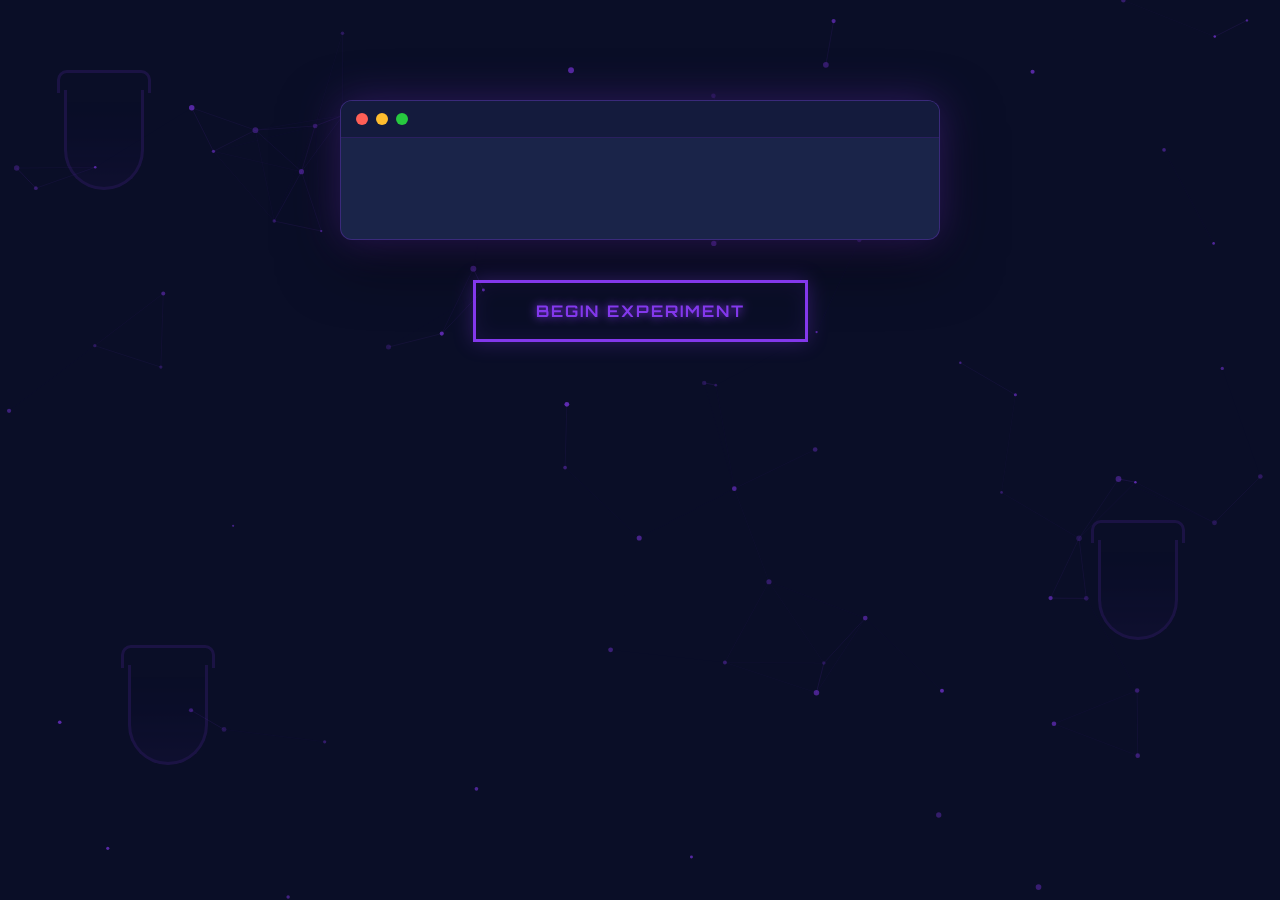
<file: love-lab.html>
<!DOCTYPE html>
<html lang="en">
<head>
  <meta charset="UTF-8">
  <meta name="viewport" content="width=device-width, initial-scale=1.0">
  <title>Love Laboratory ❤️‍🔥</title>
  <link rel="stylesheet" href="love-lab-style.css">
  <link href="https://fonts.googleapis.com/css2?family=Orbitron:wght@400;700;900&family=Space+Mono:wght@400;700&display=swap" rel="stylesheet">
</head>
<body>
  
  <!-- Particle System Background -->
  <canvas id="particles"></canvas>
  
  <!-- Lab Equipment Decoration -->
  <div class="lab-equipment">
    <div class="beaker beaker-1"></div>
    <div class="beaker beaker-2"></div>
    <div class="beaker beaker-3"></div>
  </div>

  <!-- Main Container -->
  <div class="container">
    
    <!-- Welcome Screen -->
    <section id="welcome" class="screen active">
      <div class="terminal-window">
        <div class="terminal-header">
          <span class="terminal-dot red"></span>
          <span class="terminal-dot yellow"></span>
          <span class="terminal-dot green"></span>
        </div>
        <div class="terminal-body">
          <p class="terminal-line"><span class="prompt">$</span> initializing_love_protocol.exe</p>
          <p class="terminal-line typing-effect" data-text=">> System: Love detected... [OK]"></p>
          <p class="terminal-line typing-effect" data-text=">> Running compatibility tests..."></p>
          <p class="terminal-line typing-effect" data-text=">> Chemistry levels: OFF THE CHARTS ⚗️"></p>
          <p class="terminal-line typing-effect" data-text=">> Ready to begin experiment?"></p>
        </div>
      </div>
      <button class="neon-button" onclick="startExperiment()">
        <span>BEGIN EXPERIMENT</span>
      </button>
    </section>

    <!-- Dashboard -->
    <section id="dashboard" class="screen">
      <h1 class="glitch-title" data-text="LOVE LABORATORY">LOVE LABORATORY</h1>
      <p class="subtitle">Select an experiment to run</p>
      
      <div class="experiments-grid">
        
        <div class="experiment-card" onclick="runExperiment('timeline')" style="--accent: #ff006e">
          <div class="card-corner"></div>
          <div class="experiment-icon">⏳</div>
          <h3>TIME CAPSULE</h3>
          <p>Our moments preserved in data</p>
          <div class="status-indicator">
            <span class="status-dot"></span> READY
          </div>
        </div>

        <div class="experiment-card" onclick="runExperiment('reasons')" style="--accent: #8338ec">
          <div class="card-corner"></div>
          <div class="experiment-icon">💜</div>
          <h3>REASON GENERATOR</h3>
          <p>Why you're extraordinary</p>
          <div class="status-indicator">
            <span class="status-dot"></span> READY
          </div>
        </div>

        <div class="experiment-card" onclick="runExperiment('quiz')" style="--accent: #3a86ff">
          <div class="card-corner"></div>
          <div class="experiment-icon">🧪</div>
          <h3>COMPATIBILITY TEST</h3>
          <p>How well do we match?</p>
          <div class="status-indicator">
            <span class="status-dot"></span> READY
          </div>
        </div>

        <div class="experiment-card" onclick="runExperiment('future')" style="--accent: #fb5607">
          <div class="card-corner"></div>
          <div class="experiment-icon">🔮</div>
          <h3>FUTURE SIMULATOR</h3>
          <p>Our story, projected forward</p>
          <div class="status-indicator">
            <span class="status-dot"></span> READY
          </div>
        </div>

      </div>
    </section>

    <!-- Time Capsule -->
    <section id="timeline" class="screen">
      <button class="back-button" onclick="backToDashboard()">← BACK TO LAB</button>
      <h2 class="section-title">TIME CAPSULE EXPERIMENT</h2>
      
      <div class="timeline">
        <div class="timeline-item" style="--delay: 0.1s">
          <div class="timeline-date">Day 001</div>
          <div class="timeline-content">
            <h4>First Contact</h4>
            <p>The moment everything changed. My heart did this weird skip thing.</p>
          </div>
        </div>
        
        <div class="timeline-item" style="--delay: 0.2s">
          <div class="timeline-date">Day 023</div>
          <div class="timeline-content">
            <h4>The Realization</h4>
            <p>I couldn't stop thinking about you. Science confirms: you're stuck in my brain.</p>
          </div>
        </div>
        
        <div class="timeline-item" style="--delay: 0.3s">
          <div class="timeline-date">Day 089</div>
          <div class="timeline-content">
            <h4>Peak Happiness</h4>
            <p>That day we laughed until 3am. My cheeks hurt but I didn't care.</p>
          </div>
        </div>
        
        <div class="timeline-item" style="--delay: 0.4s">
          <div class="timeline-date">Today</div>
          <div class="timeline-content">
            <h4>Still Going Strong</h4>
            <p>Every day with you is a new experiment in joy. Results: consistently amazing.</p>
          </div>
        </div>
      </div>
    </section>

    <!-- Reasons Generator -->
    <section id="reasons" class="screen">
      <button class="back-button" onclick="backToDashboard()">← BACK TO LAB</button>
      <h2 class="section-title">REASON GENERATOR</h2>
      
      <div class="generator-container">
        <div class="reason-display" id="reasonDisplay">
          <p>Click the button to generate a reason why you're amazing</p>
        </div>
        <button class="generate-button" onclick="generateReason()">
          <span>GENERATE REASON</span>
        </button>
        <div class="reason-counter">
          Generated: <span id="reasonCount">0</span> / ∞
        </div>
      </div>
    </section>

    <!-- Quiz -->
    <section id="quiz" class="screen">
      <button class="back-button" onclick="backToDashboard()">← BACK TO LAB</button>
      <h2 class="section-title">COMPATIBILITY TEST</h2>
      
      <div class="quiz-container">
        <div class="question-card" id="quizCard">
          <h3>Question 1:</h3>
          <p>What's my favorite way to spend time with you?</p>
          <div class="quiz-options">
            <button class="quiz-option" onclick="answerQuiz(1)">A) Doing absolutely nothing together</button>
            <button class="quiz-option" onclick="answerQuiz(1)">B) Going on adventures</button>
            <button class="quiz-option" onclick="answerQuiz(1)">C) Deep 2am conversations</button>
            <button class="quiz-option" onclick="answerQuiz(1)">D) All of the above ✓</button>
          </div>
        </div>
        
        <div class="quiz-result" id="quizResult" style="display: none;">
          <div class="result-meter">
            <div class="meter-fill" id="meterFill"></div>
          </div>
          <h3>COMPATIBILITY: <span id="compatScore">0</span>%</h3>
          <p>Just kidding, it's always been 100%. The test was rigged from the start because you're perfect. 💜</p>
        </div>
      </div>
    </section>

    <!-- Future Simulator -->
    <section id="future" class="screen">
      <button class="back-button" onclick="backToDashboard()">← BACK TO LAB</button>
      <h2 class="section-title">FUTURE SIMULATOR</h2>
      
      <div class="future-container">
        <div class="future-card">
          <div class="future-icon">📅</div>
          <h3>Next Month</h3>
          <p>Still making each other laugh at the dumbest things</p>
        </div>
        
        <div class="future-card">
          <div class="future-icon">🎂</div>
          <h3>Next Year</h3>
          <p>Even more inside jokes, even more memories</p>
        </div>
        
        <div class="future-card">
          <div class="future-icon">🌟</div>
          <h3>Five Years</h3>
          <p>Looking back at this website and smiling at how far we've come</p>
        </div>
        
        <div class="future-card">
          <div class="future-icon">♾️</div>
          <h3>Forever</h3>
          <p>You and me, still figuring it out together</p>
        </div>
      </div>
      
      <div class="final-message">
        <div class="message-box">
          <p>No matter what the future holds, I'm glad you're in it. Happy Valentine's Day. ❤️</p>
        </div>
      </div>
    </section>

  </div>

  <script src="love-lab-script.js"></script>
</body>
</html>
</file>
<file: love-lab-style.css>
:root {
  --bg-dark: #0a0e27;
  --bg-secondary: #141b3d;
  --bg-card: #1a2449;
  --text-primary: #e0e7ff;
  --text-secondary: #94a3b8;
  --accent-pink: #ff006e;
  --accent-purple: #8338ec;
  --accent-blue: #3a86ff;
  --accent-orange: #fb5607;
  --neon-glow: rgba(131, 56, 236, 0.5);
  --accent-green: #06ffa5;
}

* {
  margin: 0;
  padding: 0;
  box-sizing: border-box;
}

body {
  font-family: 'Space Mono', monospace;
  background: var(--bg-dark);
  color: var(--text-primary);
  overflow-x: hidden;
  min-height: 100vh;
  position: relative;
}

/* Particle Background */
#particles {
  position: fixed;
  top: 0;
  left: 0;
  width: 100%;
  height: 100%;
  z-index: -1;
}

/* Lab Equipment Decorations */
.lab-equipment {
  position: fixed;
  width: 100%;
  height: 100%;
  pointer-events: none;
  z-index: 0;
  opacity: 0.15;
}

.beaker {
  position: absolute;
  width: 80px;
  height: 100px;
  border: 3px solid var(--accent-purple);
  border-top: none;
  border-radius: 0 0 40px 40px;
  background: linear-gradient(180deg, 
    transparent 0%,
    rgba(131, 56, 236, 0.1) 50%,
    rgba(131, 56, 236, 0.3) 100%
  );
  animation: bubble 4s ease-in-out infinite;
}

.beaker::before {
  content: '';
  position: absolute;
  top: -20px;
  left: -10px;
  right: -10px;
  height: 20px;
  border: 3px solid var(--accent-purple);
  border-bottom: none;
  border-radius: 10px 10px 0 0;
}

.beaker-1 {
  top: 10%;
  left: 5%;
  animation-delay: 0s;
}

.beaker-2 {
  top: 60%;
  right: 8%;
  animation-delay: 1.5s;
}

.beaker-3 {
  bottom: 15%;
  left: 10%;
  animation-delay: 3s;
}

@keyframes bubble {
  0%, 100% { transform: translateY(0); }
  50% { transform: translateY(-10px); }
}

/* Container */
.container {
  max-width: 1200px;
  margin: 0 auto;
  padding: 40px 20px;
  position: relative;
  z-index: 1;
}

/* Screens */
.screen {
  display: none;
  min-height: 80vh;
  animation: fadeInScale 0.6s cubic-bezier(0.16, 1, 0.3, 1);
}

.screen.active {
  display: block;
}

@keyframes fadeInScale {
  from {
    opacity: 0;
    transform: scale(0.95) translateY(20px);
  }
  to {
    opacity: 1;
    transform: scale(1) translateY(0);
  }
}

/* Terminal Window */
.terminal-window {
  max-width: 600px;
  margin: 60px auto 40px;
  background: var(--bg-card);
  border-radius: 12px;
  box-shadow: 
    0 0 40px rgba(131, 56, 236, 0.3),
    0 20px 60px rgba(0, 0, 0, 0.5);
  overflow: hidden;
  border: 1px solid rgba(131, 56, 236, 0.3);
}

.terminal-header {
  background: var(--bg-secondary);
  padding: 12px 15px;
  display: flex;
  gap: 8px;
  border-bottom: 1px solid rgba(131, 56, 236, 0.2);
}

.terminal-dot {
  width: 12px;
  height: 12px;
  border-radius: 50%;
}

.terminal-dot.red { background: #ff5f56; }
.terminal-dot.yellow { background: #ffbd2e; }
.terminal-dot.green { background: #27c93f; }

.terminal-body {
  padding: 30px;
  font-size: 14px;
  line-height: 1.8;
}

.terminal-line {
  margin: 8px 0;
  opacity: 0;
  animation: terminalReveal 0.5s ease forwards;
}

.terminal-line:nth-child(1) { animation-delay: 0.3s; }
.terminal-line:nth-child(2) { animation-delay: 0.8s; }
.terminal-line:nth-child(3) { animation-delay: 1.3s; }
.terminal-line:nth-child(4) { animation-delay: 1.8s; }
.terminal-line:nth-child(5) { animation-delay: 2.3s; }

@keyframes terminalReveal {
  to { opacity: 1; }
}

.prompt {
  color: var(--accent-purple);
  margin-right: 8px;
  font-weight: 700;
}

/* Neon Button */
.neon-button {
  display: block;
  margin: 40px auto;
  padding: 18px 60px;
  background: transparent;
  border: 3px solid var(--accent-purple);
  color: var(--accent-purple);
  font-family: 'Orbitron', sans-serif;
  font-size: 16px;
  font-weight: 700;
  letter-spacing: 2px;
  cursor: pointer;
  position: relative;
  overflow: hidden;
  transition: all 0.3s ease;
  text-shadow: 0 0 10px var(--accent-purple);
  box-shadow: 
    0 0 20px rgba(131, 56, 236, 0.3),
    inset 0 0 20px rgba(131, 56, 236, 0.1);
}

.neon-button::before {
  content: '';
  position: absolute;
  top: 0;
  left: -100%;
  width: 100%;
  height: 100%;
  background: linear-gradient(90deg, 
    transparent, 
    rgba(131, 56, 236, 0.4), 
    transparent
  );
  transition: left 0.5s ease;
}

.neon-button:hover {
  background: var(--accent-purple);
  color: white;
  box-shadow: 
    0 0 40px rgba(131, 56, 236, 0.6),
    0 0 80px rgba(131, 56, 236, 0.3),
    inset 0 0 20px rgba(255, 255, 255, 0.2);
  transform: scale(1.05);
}

.neon-button:hover::before {
  left: 100%;
}

/* Glitch Title */
.glitch-title {
  font-family: 'Orbitron', sans-serif;
  font-size: 4rem;
  font-weight: 900;
  text-align: center;
  margin: 40px 0 20px;
  color: var(--text-primary);
  text-shadow: 
    0 0 20px var(--accent-purple),
    0 0 40px var(--accent-purple);
  position: relative;
  animation: glitch 8s infinite;
}

.glitch-title::before,
.glitch-title::after {
  content: attr(data-text);
  position: absolute;
  top: 0;
  left: 0;
  width: 100%;
  height: 100%;
}

.glitch-title::before {
  animation: glitchTop 3s infinite;
  clip-path: polygon(0 0, 100% 0, 100% 33%, 0 33%);
  text-shadow: 2px 0 var(--accent-pink);
}

.glitch-title::after {
  animation: glitchBottom 3s infinite;
  clip-path: polygon(0 67%, 100% 67%, 100% 100%, 0 100%);
  text-shadow: -2px 0 var(--accent-blue);
}

@keyframes glitch {
  0%, 90%, 100% { transform: translate(0); }
  92% { transform: translate(-2px, 2px); }
  94% { transform: translate(2px, -2px); }
  96% { transform: translate(-2px, -2px); }
}

@keyframes glitchTop {
  0%, 90%, 100% { transform: translate(0); }
  92% { transform: translate(4px, 0); }
}

@keyframes glitchBottom {
  0%, 90%, 100% { transform: translate(0); }
  92% { transform: translate(-4px, 0); }
}

.subtitle {
  text-align: center;
  color: var(--text-secondary);
  font-size: 1.1rem;
  margin-bottom: 60px;
  letter-spacing: 1px;
}

/* Experiments Grid */
.experiments-grid {
  display: grid;
  grid-template-columns: repeat(auto-fit, minmax(280px, 1fr));
  gap: 30px;
  margin: 60px 0;
}

.experiment-card {
  background: var(--bg-card);
  border: 2px solid rgba(255, 255, 255, 0.1);
  border-radius: 16px;
  padding: 40px 30px;
  cursor: pointer;
  position: relative;
  overflow: hidden;
  transition: all 0.4s cubic-bezier(0.16, 1, 0.3, 1);
}

.card-corner {
  position: absolute;
  top: 0;
  right: 0;
  width: 60px;
  height: 60px;
  background: var(--accent);
  opacity: 0.2;
  clip-path: polygon(100% 0, 100% 100%, 0 0);
}

.experiment-card::before {
  content: '';
  position: absolute;
  top: 0;
  left: 0;
  width: 100%;
  height: 4px;
  background: var(--accent);
  transform: scaleX(0);
  transform-origin: left;
  transition: transform 0.4s ease;
}

.experiment-card:hover::before {
  transform: scaleX(1);
}

.experiment-card:hover {
  transform: translateY(-10px) scale(1.02);
  border-color: var(--accent);
  box-shadow: 
    0 20px 60px rgba(0, 0, 0, 0.4),
    0 0 40px var(--accent);
}

.experiment-icon {
  font-size: 3rem;
  margin-bottom: 20px;
}

.experiment-card h3 {
  font-family: 'Orbitron', sans-serif;
  font-size: 1.3rem;
  margin-bottom: 12px;
  color: var(--text-primary);
}

.experiment-card p {
  color: var(--text-secondary);
  margin-bottom: 20px;
  line-height: 1.6;
}

.status-indicator {
  display: flex;
  align-items: center;
  gap: 8px;
  font-size: 0.85rem;
  color: var(--accent);
  font-weight: 700;
  letter-spacing: 1px;
}

.status-dot {
  width: 8px;
  height: 8px;
  background: var(--accent);
  border-radius: 50%;
  box-shadow: 0 0 10px var(--accent);
  animation: pulse 2s infinite;
}

@keyframes pulse {
  0%, 100% { opacity: 1; }
  50% { opacity: 0.4; }
}

/* Back Button */
.back-button {
  background: transparent;
  border: 2px solid var(--text-secondary);
  color: var(--text-secondary);
  padding: 12px 30px;
  font-family: 'Space Mono', monospace;
  font-size: 14px;
  cursor: pointer;
  margin-bottom: 30px;
  transition: all 0.3s ease;
  letter-spacing: 1px;
}

.back-button:hover {
  background: var(--text-secondary);
  color: var(--bg-dark);
  transform: translateX(-5px);
}

/* Section Title */
.section-title {
  font-family: 'Orbitron', sans-serif;
  font-size: 2.5rem;
  text-align: center;
  margin-bottom: 50px;
  color: var(--text-primary);
  text-transform: uppercase;
  letter-spacing: 3px;
}

/* Timeline */
.timeline {
  max-width: 800px;
  margin: 0 auto;
  position: relative;
  padding-left: 40px;
}

.timeline::before {
  content: '';
  position: absolute;
  left: 0;
  top: 0;
  bottom: 0;
  width: 2px;
  background: linear-gradient(180deg, var(--accent-purple), var(--accent-pink));
}

.timeline-item {
  margin-bottom: 50px;
  opacity: 0;
  animation: slideIn 0.6s ease forwards;
  animation-delay: var(--delay);
}

@keyframes slideIn {
  to {
    opacity: 1;
  }
}

.timeline-date {
  display: inline-block;
  background: var(--accent-purple);
  color: white;
  padding: 6px 16px;
  border-radius: 20px;
  font-size: 0.85rem;
  font-weight: 700;
  margin-bottom: 15px;
  box-shadow: 0 0 20px var(--neon-glow);
}

.timeline-content {
  background: var(--bg-card);
  padding: 25px;
  border-radius: 12px;
  border-left: 4px solid var(--accent-purple);
  box-shadow: 0 10px 30px rgba(0, 0, 0, 0.3);
}

.timeline-content h4 {
  font-family: 'Orbitron', sans-serif;
  font-size: 1.3rem;
  margin-bottom: 10px;
  color: var(--text-primary);
}

.timeline-content p {
  color: var(--text-secondary);
  line-height: 1.6;
}

/* Reason Generator */
.generator-container {
  max-width: 600px;
  margin: 0 auto;
  text-align: center;
}

.reason-display {
  background: var(--bg-card);
  border: 2px solid var(--accent-pink);
  border-radius: 16px;
  padding: 60px 40px;
  margin-bottom: 40px;
  min-height: 200px;
  display: flex;
  align-items: center;
  justify-content: center;
  box-shadow: 
    0 0 40px rgba(255, 0, 110, 0.3),
    0 20px 60px rgba(0, 0, 0, 0.4);
}

.reason-display p {
  font-size: 1.4rem;
  line-height: 1.8;
  color: var(--text-primary);
}

.generate-button {
  background: var(--accent-pink);
  border: none;
  color: white;
  padding: 18px 50px;
  font-family: 'Orbitron', sans-serif;
  font-size: 16px;
  font-weight: 700;
  cursor: pointer;
  border-radius: 50px;
  transition: all 0.3s ease;
  box-shadow: 0 0 30px rgba(255, 0, 110, 0.4);
  letter-spacing: 2px;
}

.generate-button:hover {
  transform: scale(1.05);
  box-shadow: 0 0 50px rgba(255, 0, 110, 0.6);
}

.generate-button:active {
  transform: scale(0.95);
}

.reason-counter {
  margin-top: 30px;
  color: var(--text-secondary);
  font-size: 1rem;
}

.reason-counter span {
  color: var(--accent-pink);
  font-weight: 700;
  font-size: 1.2rem;
}

/* Quiz */
.quiz-container {
  max-width: 700px;
  margin: 0 auto;
}

.question-card {
  background: var(--bg-card);
  border-radius: 16px;
  padding: 50px 40px;
  box-shadow: 0 20px 60px rgba(0, 0, 0, 0.4);
  border: 2px solid rgba(58, 134, 255, 0.3);
}

.question-card h3 {
  font-family: 'Orbitron', sans-serif;
  color: var(--accent-blue);
  margin-bottom: 20px;
  font-size: 1.5rem;
}

.question-card p {
  font-size: 1.2rem;
  margin-bottom: 30px;
  line-height: 1.6;
}

.quiz-options {
  display: flex;
  flex-direction: column;
  gap: 15px;
}

.quiz-option {
  background: var(--bg-secondary);
  border: 2px solid rgba(255, 255, 255, 0.1);
  color: var(--text-primary);
  padding: 18px 25px;
  font-family: 'Space Mono', monospace;
  font-size: 1rem;
  text-align: left;
  cursor: pointer;
  border-radius: 8px;
  transition: all 0.3s ease;
}

.quiz-option:hover {
  background: var(--accent-blue);
  border-color: var(--accent-blue);
  transform: translateX(10px);
}

.quiz-result {
  text-align: center;
  padding: 40px;
}

.result-meter {
  width: 100%;
  max-width: 400px;
  height: 30px;
  background: var(--bg-secondary);
  border-radius: 15px;
  margin: 0 auto 30px;
  overflow: hidden;
  border: 2px solid rgba(255, 255, 255, 0.2);
}

.meter-fill {
  height: 100%;
  width: 0%;
  background: linear-gradient(90deg, var(--accent-pink), var(--accent-purple), var(--accent-blue));
  border-radius: 15px;
  transition: width 2s ease;
  box-shadow: 0 0 20px var(--accent-purple);
}

.quiz-result h3 {
  font-family: 'Orbitron', sans-serif;
  font-size: 2rem;
  margin-bottom: 20px;
}

.quiz-result span {
  color: var(--accent-pink);
}

/* Future Container */
.future-container {
  display: grid;
  grid-template-columns: repeat(auto-fit, minmax(250px, 1fr));
  gap: 30px;
  margin-bottom: 60px;
}

.future-card {
  background: var(--bg-card);
  border: 2px solid rgba(251, 86, 7, 0.3);
  border-radius: 16px;
  padding: 40px 30px;
  text-align: center;
  transition: all 0.3s ease;
}

.future-card:hover {
  transform: translateY(-10px);
  border-color: var(--accent-orange);
  box-shadow: 0 0 40px rgba(251, 86, 7, 0.3);
}

.future-icon {
  font-size: 3rem;
  margin-bottom: 20px;
}

.future-card h3 {
  font-family: 'Orbitron', sans-serif;
  font-size: 1.3rem;
  margin-bottom: 15px;
  color: var(--accent-orange);
}

.future-card p {
  color: var(--text-secondary);
  line-height: 1.6;
}

/* Final Message */
.final-message {
  margin-top: 80px;
}

.message-box {
  background: linear-gradient(135deg, var(--accent-pink), var(--accent-purple));
  border-radius: 16px;
  padding: 50px 40px;
  text-align: center;
  box-shadow: 
    0 0 60px rgba(255, 0, 110, 0.4),
    0 20px 60px rgba(0, 0, 0, 0.5);
  animation: heartbeat 2s ease-in-out infinite;
}

@keyframes heartbeat {
  0%, 100% { transform: scale(1); }
  10% { transform: scale(1.02); }
  20% { transform: scale(1); }
}

.message-box p {
  font-size: 1.3rem;
  line-height: 1.8;
  color: white;
  font-weight: 400;
}

/* Secret Data Page Styles */
.secret-intro {
  text-align: center;
  margin-bottom: 60px;
}

.decryption-effect {
  background: var(--bg-card);
  border: 2px solid var(--accent-green);
  border-radius: 12px;
  padding: 30px;
  max-width: 500px;
  margin: 0 auto;
  box-shadow: 0 0 40px rgba(6, 255, 165, 0.3);
  animation: flicker 2s infinite;
}

@keyframes flicker {
  0%, 100% { opacity: 1; }
  50% { opacity: 0.95; }
}

.decryption-effect p:first-child {
  color: var(--accent-green);
  font-family: 'Orbitron', sans-serif;
  font-size: 1.5rem;
  font-weight: 700;
  margin-bottom: 10px;
  text-shadow: 0 0 10px var(--accent-green);
}

.decrypt-text {
  color: var(--text-secondary);
  font-size: 1rem;
  font-style: italic;
}

.secret-section {
  margin: 60px 0;
}

.section-header {
  text-align: center;
  margin-bottom: 40px;
}

.section-header h3 {
  font-family: 'Orbitron', sans-serif;
  font-size: 2rem;
  color: var(--accent-green);
  margin-bottom: 10px;
  text-shadow: 0 0 20px var(--accent-green);
}

.section-header p {
  color: var(--text-secondary);
  font-size: 1rem;
}

/* Photo Gallery */
.photo-gallery {
  display: grid;
  grid-template-columns: repeat(auto-fit, minmax(250px, 1fr));
  gap: 30px;
  max-width: 900px;
  margin: 0 auto;
}

.gallery-item {
  animation: fadeInUp 0.6s ease backwards;
}

.gallery-item:nth-child(1) { animation-delay: 0.1s; }
.gallery-item:nth-child(2) { animation-delay: 0.2s; }
.gallery-item:nth-child(3) { animation-delay: 0.3s; }

@keyframes fadeInUp {
  from {
    opacity: 0;
    transform: translateY(30px);
  }
  to {
    opacity: 1;
    transform: translateY(0);
  }
}

.photo-frame {
  background: var(--bg-card);
  border: 3px solid var(--accent-green);
  border-radius: 16px;
  padding: 15px;
  box-shadow: 
    0 0 30px rgba(6, 255, 165, 0.3),
    0 10px 40px rgba(0, 0, 0, 0.4);
  transition: all 0.4s ease;
  position: relative;
  overflow: hidden;
}

.photo-frame::before {
  content: '';
  position: absolute;
  top: -2px;
  left: -2px;
  right: -2px;
  bottom: -2px;
  background: linear-gradient(45deg, var(--accent-green), var(--accent-blue), var(--accent-purple));
  border-radius: 16px;
  opacity: 0;
  transition: opacity 0.4s ease;
  z-index: -1;
}

.photo-frame:hover {
  transform: translateY(-10px) scale(1.05);
  box-shadow: 
    0 0 50px rgba(6, 255, 165, 0.5),
    0 20px 60px rgba(0, 0, 0, 0.5);
}

.photo-frame:hover::before {
  opacity: 0.3;
}

.secret-photo {
  width: 100%;
  height: 300px;
  object-fit: cover;
  border-radius: 8px;
  display: block;
}

.photo-label {
  margin-top: 12px;
  text-align: center;
  color: var(--accent-green);
  font-family: 'Space Mono', monospace;
  font-size: 0.85rem;
  font-weight: 700;
  letter-spacing: 1px;
}

/* Audio Player Section */
.audio-player-container {
  max-width: 600px;
  margin: 0 auto;
  background: var(--bg-card);
  border: 2px solid var(--accent-green);
  border-radius: 16px;
  padding: 40px;
  box-shadow: 0 0 40px rgba(6, 255, 165, 0.3);
}

.waveform-visual {
  display: flex;
  justify-content: center;
  align-items: flex-end;
  gap: 6px;
  height: 60px;
  margin-bottom: 25px;
}

.wave-bar {
  width: 8px;
  background: var(--accent-green);
  border-radius: 4px;
  animation: waveAnimation 1.2s ease-in-out infinite;
  box-shadow: 0 0 10px var(--accent-green);
}

.wave-bar:nth-child(1) { height: 30%; animation-delay: 0s; }
.wave-bar:nth-child(2) { height: 60%; animation-delay: 0.1s; }
.wave-bar:nth-child(3) { height: 80%; animation-delay: 0.2s; }
.wave-bar:nth-child(4) { height: 50%; animation-delay: 0.3s; }
.wave-bar:nth-child(5) { height: 70%; animation-delay: 0.4s; }
.wave-bar:nth-child(6) { height: 40%; animation-delay: 0.5s; }
.wave-bar:nth-child(7) { height: 90%; animation-delay: 0.6s; }
.wave-bar:nth-child(8) { height: 55%; animation-delay: 0.7s; }

@keyframes waveAnimation {
  0%, 100% { height: 30%; }
  50% { height: 100%; }
}

.secret-audio {
  width: 100%;
  margin-bottom: 20px;
  outline: none;
  border-radius: 30px;
  background: var(--bg-secondary);
}

.secret-audio::-webkit-media-controls-panel {
  background: var(--bg-secondary);
  border-radius: 30px;
}

.audio-description {
  text-align: center;
  color: var(--text-secondary);
  font-size: 1rem;
  line-height: 1.6;
}

/* Secret Message Box */
.secret-message-box {
  margin-top: 60px;
  max-width: 700px;
  margin-left: auto;
  margin-right: auto;
}

.glowing-border {
  position: relative;
  background: var(--bg-card);
  border-radius: 16px;
  padding: 45px 40px;
  box-shadow: 0 20px 60px rgba(0, 0, 0, 0.5);
}

.glowing-border::before {
  content: '';
  position: absolute;
  top: -3px;
  left: -3px;
  right: -3px;
  bottom: -3px;
  background: linear-gradient(45deg, 
    var(--accent-pink), 
    var(--accent-purple), 
    var(--accent-blue), 
    var(--accent-green)
  );
  border-radius: 16px;
  z-index: -1;
  opacity: 0.7;
  animation: borderGlow 3s linear infinite;
  background-size: 300% 300%;
}

@keyframes borderGlow {
  0% { background-position: 0% 50%; }
  50% { background-position: 100% 50%; }
  100% { background-position: 0% 50%; }
}

.secret-text {
  color: var(--text-primary);
  font-size: 1.2rem;
  line-height: 1.9;
  text-align: center;
}

/* Responsive */
@media (max-width: 768px) {
  .glitch-title {
    font-size: 2.5rem;
  }
  
  .section-title {
    font-size: 1.8rem;
  }
  
  .experiments-grid {
    grid-template-columns: 1fr;
  }
  
  .terminal-body {
    padding: 20px;
    font-size: 12px;
  }
  
  .future-container {
    grid-template-columns: 1fr;
  }
  
  .timeline {
    padding-left: 30px;
  }
  
  .photo-gallery {
    grid-template-columns: 1fr;
    gap: 25px;
  }
  
  .audio-player-container {
    padding: 30px 25px;
  }
  
  .secret-message-box {
    margin-top: 40px;
  }
}

@media (max-width: 480px) {
  .glitch-title {
    font-size: 2rem;
  }
  
  .neon-button {
    padding: 15px 40px;
    font-size: 14px;
  }
  
  .reason-display {
    padding: 40px 25px;
  }
  
  .reason-display p {
    font-size: 1.1rem;
  }
  
  .secret-photo {
    height: 250px;
  }
  
  .section-header h3 {
    font-size: 1.5rem;
  }
  
  .audio-player-container {
    padding: 25px 20px;
  }
  
  .glowing-border {
    padding: 30px 25px;
  }
  
  .secret-text {
    font-size: 1rem;
  }
  
  .decryption-effect {
    padding: 25px 20px;
  }
  
  .decryption-effect p:first-child {
    font-size: 1.2rem;
  }
  
  .waveform-visual {
    height: 50px;
  }
}

/* ========== NEW SPECIAL FEATURES ========== */

/* Floating Hearts Background */
#floatingHearts {
  position: fixed;
  top: 0;
  left: 0;
  width: 100%;
  height: 100%;
  pointer-events: none;
  z-index: 0;
  overflow: hidden;
}

.floating-heart {
  position: absolute;
  font-size: 20px;
  opacity: 0;
  animation: floatUp 8s ease-in infinite;
  pointer-events: none;
}

@keyframes floatUp {
  0% {
    transform: translateY(0) rotate(0deg);
    opacity: 0;
  }
  10% {
    opacity: 0.8;
  }
  90% {
    opacity: 0.3;
  }
  100% {
    transform: translateY(-100vh) rotate(360deg);
    opacity: 0;
  }
}

/* Sticker System */
#stickerContainer {
  position: fixed;
  top: 0;
  left: 0;
  width: 100%;
  height: 100%;
  pointer-events: none;
  z-index: 100;
}

.sticker {
  position: absolute;
  font-size: 40px;
  cursor: move;
  pointer-events: all;
  transition: transform 0.2s ease;
  filter: drop-shadow(0 4px 8px rgba(0, 0, 0, 0.3));
  animation: stickerPop 0.4s cubic-bezier(0.68, -0.55, 0.265, 1.55);
}

.sticker:hover {
  transform: scale(1.2) rotate(5deg);
}

.sticker:active {
  transform: scale(0.9);
}

@keyframes stickerPop {
  0% {
    transform: scale(0) rotate(-180deg);
    opacity: 0;
  }
  50% {
    transform: scale(1.2) rotate(10deg);
  }
  100% {
    transform: scale(1) rotate(0deg);
    opacity: 1;
  }
}

/* Sticker Palette */
.sticker-palette {
  position: fixed;
  bottom: 30px;
  right: 30px;
  z-index: 1000;
}

.palette-toggle {
  width: 60px;
  height: 60px;
  background: linear-gradient(135deg, var(--accent-pink), var(--accent-purple));
  border-radius: 50%;
  display: flex;
  flex-direction: column;
  align-items: center;
  justify-content: center;
  cursor: pointer;
  box-shadow: 
    0 4px 20px rgba(131, 56, 236, 0.4),
    0 0 0 4px rgba(131, 56, 236, 0.2);
  transition: all 0.3s ease;
  animation: gentlePulse 3s ease-in-out infinite;
}

.palette-toggle:hover {
  transform: scale(1.1) rotate(10deg);
  box-shadow: 
    0 6px 30px rgba(131, 56, 236, 0.6),
    0 0 0 6px rgba(131, 56, 236, 0.3);
}

.toggle-icon {
  font-size: 28px;
  line-height: 1;
}

.toggle-text {
  font-size: 10px;
  font-weight: 700;
  color: white;
  margin-top: 2px;
  letter-spacing: 0.5px;
}

@keyframes gentlePulse {
  0%, 100% {
    transform: scale(1);
  }
  50% {
    transform: scale(1.05);
  }
}

.sticker-options {
  position: absolute;
  bottom: 75px;
  right: 0;
  background: var(--bg-card);
  border: 2px solid var(--accent-purple);
  border-radius: 16px;
  padding: 15px;
  display: grid;
  grid-template-columns: repeat(3, 1fr);
  gap: 10px;
  opacity: 0;
  transform: translateY(20px) scale(0.9);
  pointer-events: none;
  transition: all 0.3s cubic-bezier(0.68, -0.55, 0.265, 1.55);
  box-shadow: 0 10px 40px rgba(0, 0, 0, 0.5);
  max-width: 200px;
}

.sticker-palette.active .sticker-options {
  opacity: 1;
  transform: translateY(0) scale(1);
  pointer-events: all;
}

.sticker-btn {
  width: 50px;
  height: 50px;
  background: var(--bg-secondary);
  border: 2px solid transparent;
  border-radius: 12px;
  display: flex;
  align-items: center;
  justify-content: center;
  font-size: 28px;
  cursor: pointer;
  transition: all 0.2s ease;
}

.sticker-btn:hover {
  transform: scale(1.15) rotate(5deg);
  border-color: var(--accent-purple);
  background: rgba(131, 56, 236, 0.2);
  box-shadow: 0 0 20px rgba(131, 56, 236, 0.4);
}

.sticker-btn:active {
  transform: scale(0.95);
}

/* Love Message Button */
.love-message-btn {
  position: fixed;
  bottom: 30px;
  left: 30px;
  width: 60px;
  height: 60px;
  background: linear-gradient(135deg, var(--accent-pink), var(--accent-orange));
  border: none;
  border-radius: 50%;
  font-size: 30px;
  cursor: pointer;
  box-shadow: 
    0 4px 20px rgba(255, 0, 110, 0.4),
    0 0 0 4px rgba(255, 0, 110, 0.2);
  transition: all 0.3s ease;
  z-index: 1000;
  animation: gentlePulse 3s ease-in-out infinite;
}

.love-message-btn:hover {
  transform: scale(1.1) rotate(-10deg);
  box-shadow: 
    0 6px 30px rgba(255, 0, 110, 0.6),
    0 0 0 6px rgba(255, 0, 110, 0.3);
}

/* Love Note Modal */
.love-note-modal {
  position: fixed;
  top: 0;
  left: 0;
  width: 100%;
  height: 100%;
  background: rgba(0, 0, 0, 0.8);
  backdrop-filter: blur(10px);
  display: flex;
  align-items: center;
  justify-content: center;
  z-index: 2000;
  opacity: 0;
  pointer-events: none;
  transition: opacity 0.3s ease;
}

.love-note-modal.active {
  opacity: 1;
  pointer-events: all;
}

.love-note-content {
  background: linear-gradient(135deg, var(--bg-card), var(--bg-secondary));
  border: 3px solid var(--accent-pink);
  border-radius: 24px;
  padding: 50px 40px;
  max-width: 500px;
  width: 90%;
  position: relative;
  box-shadow: 
    0 0 60px rgba(255, 0, 110, 0.5),
    0 20px 80px rgba(0, 0, 0, 0.7);
  animation: modalPop 0.5s cubic-bezier(0.68, -0.55, 0.265, 1.55);
}

@keyframes modalPop {
  0% {
    transform: scale(0.5) rotate(-10deg);
    opacity: 0;
  }
  100% {
    transform: scale(1) rotate(0deg);
    opacity: 1;
  }
}

.close-note {
  position: absolute;
  top: 15px;
  right: 20px;
  font-size: 35px;
  color: var(--text-secondary);
  cursor: pointer;
  transition: all 0.2s ease;
  line-height: 1;
}

.close-note:hover {
  color: var(--accent-pink);
  transform: rotate(90deg);
}

.note-icon {
  font-size: 60px;
  text-align: center;
  margin-bottom: 20px;
  animation: bounce 2s ease-in-out infinite;
}

@keyframes bounce {
  0%, 100% {
    transform: translateY(0);
  }
  50% {
    transform: translateY(-10px);
  }
}

.love-note-content p {
  font-size: 1.3rem;
  line-height: 1.8;
  color: var(--text-primary);
  text-align: center;
  font-style: italic;
}

/* Confetti Button */
.confetti-btn {
  position: fixed;
  top: 30px;
  right: 30px;
  width: 60px;
  height: 60px;
  background: linear-gradient(135deg, var(--accent-orange), var(--accent-blue));
  border: none;
  border-radius: 50%;
  font-size: 30px;
  cursor: pointer;
  box-shadow: 
    0 4px 20px rgba(58, 134, 255, 0.4),
    0 0 0 4px rgba(58, 134, 255, 0.2);
  transition: all 0.3s ease;
  z-index: 1000;
  animation: gentlePulse 3s ease-in-out infinite;
  animation-delay: 1s;
}

.confetti-btn:hover {
  transform: scale(1.1) rotate(15deg);
  box-shadow: 
    0 6px 30px rgba(58, 134, 255, 0.6),
    0 0 0 6px rgba(58, 134, 255, 0.3);
}

.confetti-btn:active {
  transform: scale(0.9);
}

/* Confetti Pieces */
.confetti-piece {
  position: fixed;
  width: 10px;
  height: 10px;
  pointer-events: none;
  z-index: 999;
  animation: confettiFall 3s ease-out forwards;
}

@keyframes confettiFall {
  0% {
    transform: translateY(0) rotate(0deg);
    opacity: 1;
  }
  100% {
    transform: translateY(100vh) rotate(720deg);
    opacity: 0;
  }
}

/* Mobile Responsive Adjustments */
@media (max-width: 768px) {
  .sticker-palette,
  .love-message-btn,
  .confetti-btn {
    width: 50px;
    height: 50px;
  }
  
  .palette-toggle .toggle-icon,
  .love-message-btn span,
  .confetti-btn {
    font-size: 24px;
  }
  
  .toggle-text {
    font-size: 8px;
  }
  
  .sticker-options {
    bottom: 65px;
    grid-template-columns: repeat(2, 1fr);
  }
  
  .sticker-btn {
    width: 45px;
    height: 45px;
    font-size: 24px;
  }
  
  .sticker {
    font-size: 30px;
  }
  
  .love-note-content {
    padding: 40px 30px;
  }
  
  .love-note-content p {
    font-size: 1.1rem;
  }
  
  .note-icon {
    font-size: 50px;
  }
}

@media (max-width: 480px) {
  .sticker-palette {
    bottom: 20px;
    right: 20px;
  }
  
  .love-message-btn {
    bottom: 20px;
    left: 20px;
  }
  
  .confetti-btn {
    top: 20px;
    right: 20px;
  }
  
  .love-note-content {
    padding: 35px 25px;
  }
  
  .love-note-content p {
    font-size: 1rem;
  }
}

/* ========== NEW EXPERIMENT SECTIONS CSS ========== */

/* Memory Generator */
.memories-container {
  max-width: 1000px;
  margin: 0 auto;
}

.memory-prompt {
  text-align: center;
  margin-bottom: 50px;
  font-size: 1.2rem;
  color: var(--text-secondary);
  font-style: italic;
}

.memory-grid {
  display: grid;
  grid-template-columns: repeat(auto-fit, minmax(300px, 1fr));
  gap: 30px;
}

.memory-card {
  background: var(--bg-card);
  border: 2px solid rgba(255, 0, 110, 0.3);
  border-radius: 16px;
  padding: 30px;
  opacity: 0;
  animation: fadeInUp 0.6s ease forwards;
  animation-delay: var(--delay);
  transition: all 0.3s ease;
}

.memory-card:hover {
  transform: translateY(-10px);
  border-color: var(--accent-pink);
  box-shadow: 0 0 30px rgba(255, 0, 110, 0.3);
}

.memory-date {
  color: var(--accent-pink);
  font-size: 0.9rem;
  font-weight: 700;
  margin-bottom: 10px;
  letter-spacing: 1px;
}

.memory-icon {
  font-size: 3rem;
  margin: 15px 0;
  text-align: center;
}

.memory-card h4 {
  font-family: 'Orbitron', sans-serif;
  color: var(--text-primary);
  margin-bottom: 15px;
  font-size: 1.3rem;
}

.memory-card p {
  color: var(--text-secondary);
  line-height: 1.7;
}

/* My Promises */
.promises-container {
  max-width: 800px;
  margin: 0 auto;
}

.promise-intro {
  text-align: center;
  margin-bottom: 60px;
  font-size: 1.2rem;
  color: var(--text-secondary);
  font-style: italic;
}

.promises-list {
  margin-bottom: 60px;
}

.promise-item {
  display: flex;
  gap: 30px;
  margin-bottom: 40px;
  opacity: 0;
  animation: slideInLeft 0.6s ease forwards;
  animation-delay: var(--delay);
}

@keyframes slideInLeft {
  from {
    opacity: 0;
    transform: translateX(-50px);
  }
  to {
    opacity: 1;
    transform: translateX(0);
  }
}

.promise-number {
  font-family: 'Orbitron', sans-serif;
  font-size: 3rem;
  font-weight: 900;
  color: var(--accent-orange);
  line-height: 1;
  opacity: 0.3;
  min-width: 80px;
}

.promise-content {
  flex: 1;
  padding: 20px;
  background: var(--bg-card);
  border-left: 4px solid var(--accent-orange);
  border-radius: 8px;
  transition: all 0.3s ease;
}

.promise-content:hover {
  transform: translateX(10px);
  border-color: var(--accent-pink);
  box-shadow: 0 5px 20px rgba(251, 86, 7, 0.2);
}

.promise-content h4 {
  font-family: 'Orbitron', sans-serif;
  color: var(--text-primary);
  margin-bottom: 10px;
  font-size: 1.2rem;
}

.promise-content p {
  color: var(--text-secondary);
  line-height: 1.7;
}

.promise-signature {
  text-align: center;
  padding: 40px;
  background: linear-gradient(135deg, rgba(255, 0, 110, 0.1), rgba(251, 86, 7, 0.1));
  border-radius: 16px;
  border: 2px solid rgba(255, 0, 110, 0.3);
}

.promise-signature p:first-child {
  font-family: 'Orbitron', sans-serif;
  font-size: 1.3rem;
  color: var(--accent-pink);
  margin-bottom: 10px;
}

.signature-date {
  color: var(--text-secondary);
  font-size: 1rem;
}

/* Our Playlist */
.playlist-container {
  max-width: 800px;
  margin: 0 auto;
}

.playlist-intro {
  text-align: center;
  margin-bottom: 50px;
  font-size: 1.2rem;
  color: var(--text-secondary);
  font-style: italic;
}

.song-list {
  margin-bottom: 50px;
}

.song-card {
  display: flex;
  align-items: flex-start;
  gap: 20px;
  padding: 25px;
  background: var(--bg-card);
  border: 2px solid rgba(131, 56, 236, 0.3);
  border-radius: 16px;
  margin-bottom: 20px;
  opacity: 0;
  animation: fadeInUp 0.6s ease forwards;
  animation-delay: var(--delay);
  transition: all 0.3s ease;
}

.song-card:hover {
  border-color: var(--accent-purple);
  box-shadow: 0 0 30px rgba(131, 56, 236, 0.3);
}

.song-play-section {
  display: flex;
  flex-direction: column;
  align-items: center;
  gap: 10px;
  min-width: 80px;
}

.play-btn {
  width: 50px;
  height: 50px;
  border-radius: 50%;
  background: linear-gradient(135deg, var(--accent-purple), var(--accent-pink));
  border: none;
  cursor: pointer;
  display: flex;
  align-items: center;
  justify-content: center;
  transition: all 0.3s ease;
  box-shadow: 0 4px 15px rgba(131, 56, 236, 0.4);
}

.play-btn:hover {
  transform: scale(1.1);
  box-shadow: 0 6px 20px rgba(131, 56, 236, 0.6);
}

.play-btn:active {
  transform: scale(0.95);
}

.play-btn.playing {
  background: linear-gradient(135deg, var(--accent-pink), var(--accent-orange));
}

.play-icon {
  color: white;
  font-size: 18px;
  margin-left: 3px;
}

.song-icon {
  font-size: 2rem;
  text-align: center;
}

.song-info {
  flex: 1;
}

.song-info h4 {
  font-family: 'Orbitron', sans-serif;
  color: var(--accent-purple);
  margin-bottom: 10px;
  font-size: 1.1rem;
}

.song-info p {
  color: var(--text-secondary);
  line-height: 1.6;
  margin-bottom: 15px;
}

.song-audio {
  display: none;
}

.song-progress {
  width: 100%;
  height: 6px;
  background: var(--bg-secondary);
  border-radius: 3px;
  overflow: hidden;
  margin-bottom: 8px;
  cursor: pointer;
}

.progress-bar {
  height: 100%;
  background: linear-gradient(90deg, var(--accent-purple), var(--accent-pink));
  width: 0%;
  transition: width 0.1s linear;
  box-shadow: 0 0 10px var(--accent-purple);
}

.song-time {
  display: flex;
  justify-content: space-between;
  font-size: 0.85rem;
  color: var(--text-secondary);
  font-family: 'Space Mono', monospace;
}

.playlist-note {
  text-align: center;
  padding: 30px;
  background: rgba(131, 56, 236, 0.1);
  border-radius: 12px;
  border: 2px solid rgba(131, 56, 236, 0.3);
}

.playlist-note p {
  color: var(--text-primary);
  font-size: 1.1rem;
  line-height: 1.8;
}

/* Bucket List */
.bucketlist-container {
  max-width: 900px;
  margin: 0 auto;
}

.bucket-intro {
  text-align: center;
  margin-bottom: 50px;
  font-size: 1.2rem;
  color: var(--text-secondary);
}

.bucket-grid {
  display: grid;
  gap: 20px;
}

.bucket-item {
  display: flex;
  align-items: flex-start;
  gap: 20px;
  padding: 25px;
  background: var(--bg-card);
  border: 2px solid rgba(58, 134, 255, 0.3);
  border-radius: 12px;
  opacity: 0;
  animation: fadeInUp 0.5s ease forwards;
  animation-delay: var(--delay);
  transition: all 0.3s ease;
  cursor: pointer;
}

.bucket-item:hover {
  border-color: var(--accent-blue);
  box-shadow: 0 0 30px rgba(58, 134, 255, 0.3);
  transform: translateX(10px);
}

.bucket-checkbox {
  font-size: 2rem;
  color: var(--accent-blue);
  min-width: 40px;
  line-height: 1;
  user-select: none;
}

.bucket-content h4 {
  font-family: 'Orbitron', sans-serif;
  color: var(--text-primary);
  margin-bottom: 8px;
  font-size: 1.2rem;
}

.bucket-content p {
  color: var(--text-secondary);
  line-height: 1.6;
}

/* Sealed Letters */
.letters-container {
  max-width: 1000px;
  margin: 0 auto;
}

.letters-intro {
  text-align: center;
  margin-bottom: 60px;
  font-size: 1.2rem;
  color: var(--text-secondary);
}

.letters-grid {
  display: grid;
  grid-template-columns: repeat(auto-fit, minmax(280px, 1fr));
  gap: 30px;
  margin-bottom: 50px;
}

.letter-envelope {
  position: relative;
  cursor: pointer;
  transition: all 0.3s ease;
}

.letter-envelope:hover {
  transform: translateY(-10px);
}

.envelope-flap {
  position: absolute;
  top: 0;
  left: 0;
  right: 0;
  height: 0;
  border-left: 140px solid transparent;
  border-right: 140px solid transparent;
  border-top: 80px solid var(--accent-orange);
  z-index: 2;
  transition: all 0.3s ease;
  transform-origin: top;
}

.letter-envelope:hover .envelope-flap {
  transform: rotateX(-30deg);
}

.envelope-body {
  background: var(--bg-card);
  border: 3px solid var(--accent-orange);
  border-radius: 8px;
  padding: 40px 30px;
  text-align: center;
  position: relative;
  z-index: 1;
  min-height: 200px;
  display: flex;
  flex-direction: column;
  justify-content: center;
  transition: all 0.3s ease;
}

.letter-envelope:hover .envelope-body {
  border-color: var(--accent-pink);
  box-shadow: 0 0 40px rgba(251, 86, 7, 0.4);
}

.letter-icon {
  font-size: 3rem;
  margin-bottom: 15px;
}

.envelope-body h4 {
  font-family: 'Orbitron', sans-serif;
  color: var(--text-primary);
  margin-bottom: 10px;
  font-size: 1.1rem;
}

.letter-hint {
  color: var(--text-secondary);
  font-size: 0.9rem;
  opacity: 0.7;
}

/* Letter Modal */
.letter-modal {
  position: fixed;
  top: 0;
  left: 0;
  width: 100%;
  height: 100%;
  background: rgba(0, 0, 0, 0.9);
  backdrop-filter: blur(10px);
  display: flex;
  align-items: center;
  justify-content: center;
  z-index: 2000;
  opacity: 0;
  pointer-events: none;
  transition: opacity 0.3s ease;
}

.letter-modal.active {
  opacity: 1;
  pointer-events: all;
}

.letter-content {
  background: linear-gradient(135deg, var(--bg-card), var(--bg-secondary));
  border: 3px solid var(--accent-orange);
  border-radius: 16px;
  padding: 50px 40px;
  max-width: 600px;
  width: 90%;
  max-height: 80vh;
  overflow-y: auto;
  position: relative;
  box-shadow: 0 0 60px rgba(251, 86, 7, 0.5);
  animation: letterUnfold 0.6s cubic-bezier(0.68, -0.55, 0.265, 1.55);
}

@keyframes letterUnfold {
  0% {
    transform: scale(0.3) rotateX(90deg);
    opacity: 0;
  }
  100% {
    transform: scale(1) rotateX(0deg);
    opacity: 1;
  }
}

.close-letter {
  position: absolute;
  top: 15px;
  right: 20px;
  font-size: 35px;
  color: var(--text-secondary);
  cursor: pointer;
  transition: all 0.2s ease;
}

.close-letter:hover {
  color: var(--accent-orange);
  transform: rotate(90deg);
}

#letterText {
  color: var(--text-primary);
  font-size: 1.2rem;
  line-height: 1.9;
}

#letterText h3 {
  font-family: 'Orbitron', sans-serif;
  color: var(--accent-orange);
  margin-bottom: 20px;
  font-size: 1.8rem;
  text-align: center;
}

#letterText p {
  margin-bottom: 20px;
  text-align: justify;
}

#letterText .letter-signature {
  text-align: right;
  margin-top: 30px;
  font-style: italic;
  color: var(--accent-pink);
}

/* Responsive for New Sections */
@media (max-width: 768px) {
  .memory-grid {
    grid-template-columns: 1fr;
  }
  
  .promise-item {
    flex-direction: column;
    gap: 15px;
  }
  
  .promise-number {
    font-size: 2rem;
    min-width: auto;
  }
  
  .song-card {
    flex-direction: column;
    text-align: center;
  }
  
  .song-play-section {
    flex-direction: row;
    width: 100%;
    justify-content: center;
  }
  
  .song-info {
    width: 100%;
  }
  
  .letters-grid {
    grid-template-columns: 1fr;
  }
  
  .envelope-flap {
    border-left-width: 100px;
    border-right-width: 100px;
    border-top-width: 60px;
  }
}

@media (max-width: 480px) {
  .memory-card,
  .promise-content,
  .song-card,
  .bucket-item {
    padding: 20px;
  }
  
  .memory-icon,
  .song-icon {
    font-size: 2rem;
  }
  
  .letter-content {
    padding: 35px 25px;
  }
  
  #letterText {
    font-size: 1rem;
  }
  
  #letterText h3 {
    font-size: 1.4rem;
  }
}



.timeline-content p,
.letter-content p,
.bucket-content p,
.secret-text,
.playlist-note {
  text-align: justify;
}
</file>
